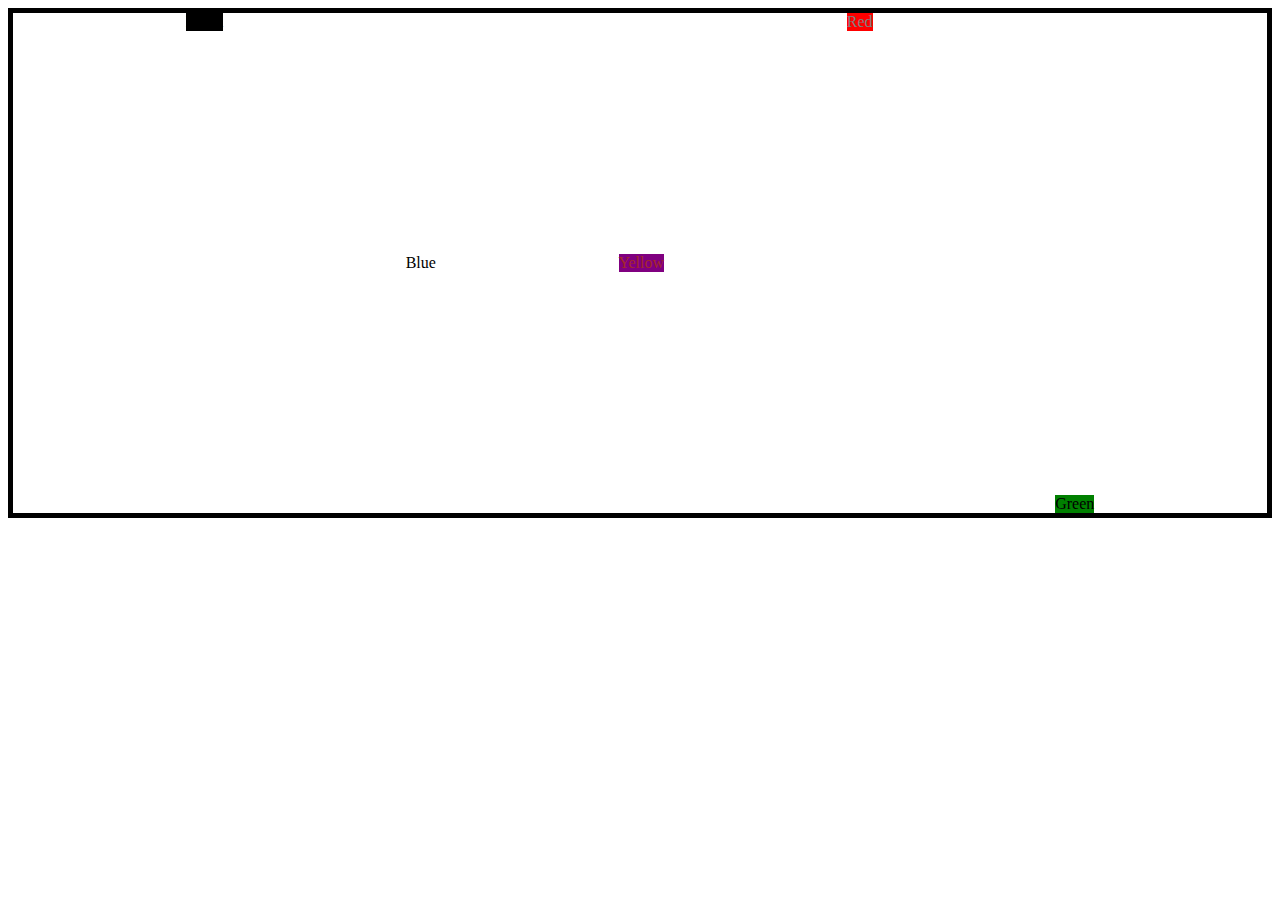
<file: FlexTUT.html>
<!DOCTYPE html>
<html lang="en">
<head>
    <title>flex Tutorial</title>
    <link rel="stylesheet" href="FlexTUT.css">
</head>
<body>
    <div  id="box1" class="box" >Black</div>
    <div  id="box2" class="box">Blue</div>
    <div  id="box3" class="box">Yellow</div>
    <div  id="box4" class="box">Red</div>
    <div  id="box5" class="box">Green</div>
</body>
</html>
</file>
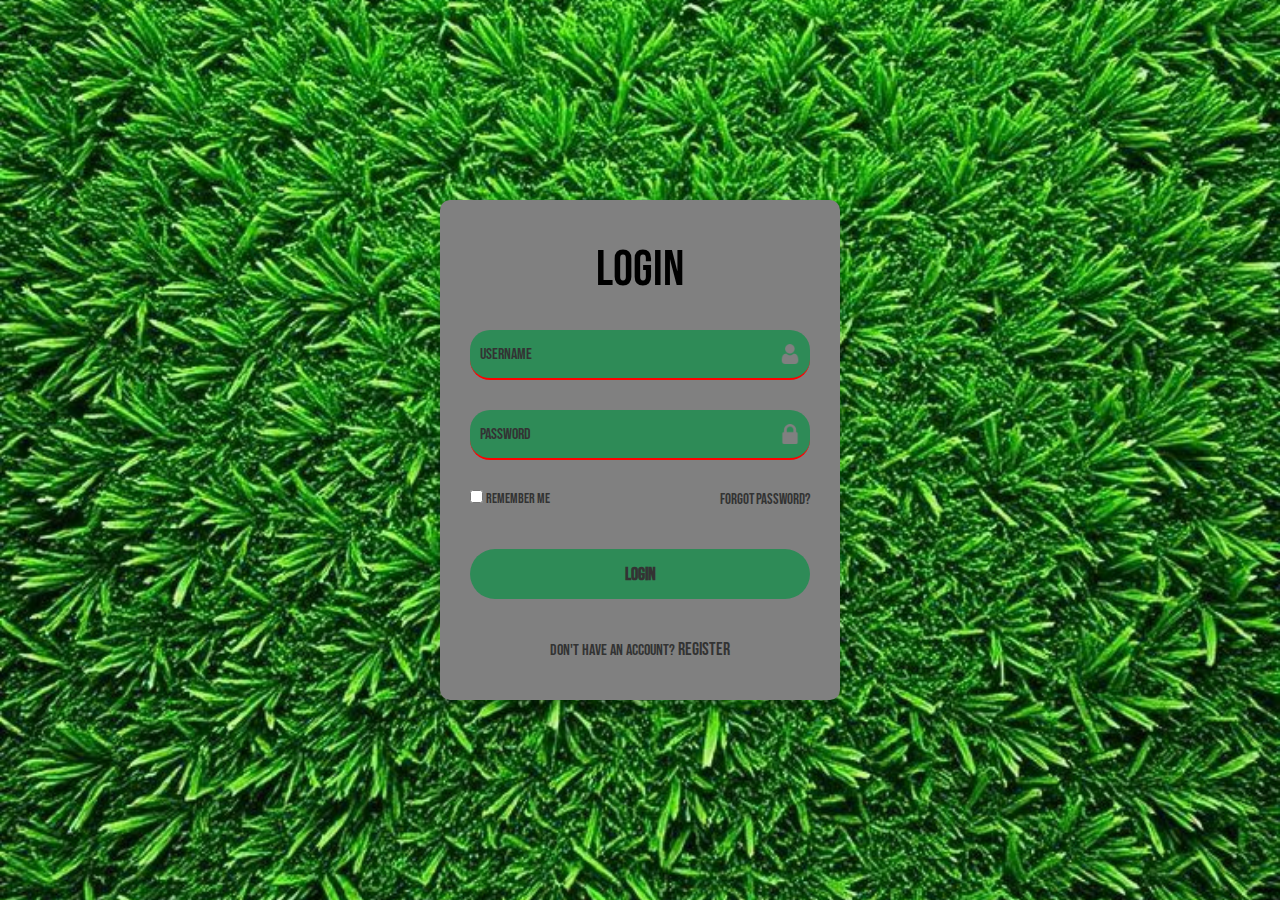
<file: project.html>
<!DOCTYPE html>
<html lang="en">
<head>
    <link rel="icon" href="favicon.ico"/>
    <link rel="preconnect" href="https://fonts.googleapis.com"/>
<link rel="preconnect" href="https://fonts.gstatic.com" crossorigin />
    <title>Project</title>
    <link rel="stylesheet" href="project.css">
    <link rel="preconnect" href="https://fonts.googleapis.com">
<link rel="preconnect" href="https://fonts.gstatic.com" crossorigin>
<link href="https://fonts.googleapis.com/css2?family=Bebas+Neue&family=Roboto:ital,wght@0,100..900;1,100..900&family=SUSE+Mono:ital,wght@0,100..800;1,100..800&display=swap" rel="stylesheet">
    
</head>
<body>
    <div class="wrapper">
        <form action="">
            <h1>Login</h1>
            <div class="input-box">
            <input type="text" placeholder="Username" required>
            <img src="Username.png">
            </div>
            <div class="input-box">
            <input type="password" placeholder="Password" required>
            <img src="password.png">
            </div>
            <div class="remember-forgot">
                <label><input type="checkbox">Remember Me</label>
                <a href="#">Forgot password?</a>
            </div>
            <button type="submit" class="btn">Login</button>
            <div class="register-link">
                <p>Don't have an account? <a href="#">Register</a></p>
            </div>
        </form>
    </div>
</body>
</html>
</file>
<file: FlexTUT.css>
body{
    border: 5px solid black;
    display: flex;
    height:500px ;
    flex-direction: row;
    justify-content: space-evenly;
    align-items: center;
    gap: 10px;
     flex-wrap: wrap;
    
}

.body{
    display: flex;
    justify-content: center;
    align-items:flex-end;
    height: 110px;
    width: 120px;
    font-size: 30px;
    background-color: blue;
    color: white;
    font-family: Verdana, Geneva, Tahoma, sans-serif;
 } 
#box1{
    align-self:flex-start;
    background-color: black;
 }
#box4{
     align-self: flex-start;
     background-color: red;
     color: grey;
     
}
#box5{
    align-self:flex-end;
    background-color:green ;
    color:black;
}
#box3{
    background-color: purple;
    color: brown;
}
</file>
<file: project.css>
*{
    margin: 0;
    padding: 0;
    box-sizing: border-box;
    font-family: "poppins",sans-serif;
    font-family: "Bebas Neue", sans-serif;
    font-optical-sizing: auto;
    font-weight: normal;
    font-style: normal
}
body{
    position: relative;
    display: flex;
    flex-direction: column;
    justify-content: center;
    align-items: center;
    min-height: 100vh;
    background:url("background.jpeg") no-repeat;
    background-size: cover;
    background-position: center;
}
.wrapper{
    width: 400px;
    height: 500px;
    padding: 40px 30px;
    background: gray;
    border-radius: 10px;
    box-shadow: 0 5px 10px rgba(0,0,0,0.2)
}
.wrapper h1{
    font-size: 50px;
    font-weight: 600px;
    text-align: center;
}
.input-box{
    position: relative;
    width: 100%;
    height: 50px;
    margin-top: 30px;
    border-bottom: 2px solid red;
    background-color: seagreen;
    border-radius: 20px;
}
.input-box input{
    width: 100%;
    height: 100%;
    font-size: 15px;
    font-weight: 400;
    color:#333;
    background: transparent;
    border: none;
    outline: none;
    padding: 0 35px 0 10px;
}
 .input-box img{
    position:absolute;
    top: 50%;
    right: 10px;
    width: 20px;
    height: 20px;
    object-fit: cover;
    transform: translateY(-50%);
    filter: invert(0.5);
}
input::placeholder{
    color: #333;
    font-size: 16px;
    font-weight: 400;
}
.remember-forgot{
    margin-top:10px;
    font-size: 14px;
    font-weight: 400;
    color:  #333;
    display: flex;
    justify-content: space-between;
}
.remember-forgot label input{
    margin-right: 3px;
    color: #333;
    margin-top: 20px;
    font-size: 70px;
}
.remember-forgot a{
    color: #333;
    text-decoration: none;
    font-size: 15px;
}
.remember-forgot a:hover{
    text-decoration: underline;
}
button{
    width: 100%;
    height: 50px;
    margin-top: 40px;
    border-radius: 25px;
    border: none;
    outline: none;
    background: seagreen;
    font-size: 18px;
    font-weight: 600;
    color: #333;
    cursor:pointer;
    transition: all 0.3s ease;
}
button:hover{
    background: red;
}
button:active{
    transform: scale(0.95);
}
.register-link{
    margin-top: 40px;
}

a{
    display:ruby-base-container;
    text-align: center;
    margin-top: 20px;
    font-size: 18px;
    font-weight: 400;
    color:  #333;
    text-decoration: none;
    
}
a:hover{
        text-decoration: underline;
}
a:active{
    transform: scale(0.95);
}
p{
    text-align: center;
    margin-top: 20px;
    font-size: 16px;
    font-weight: 400;
    color: #333;
}
</file>
